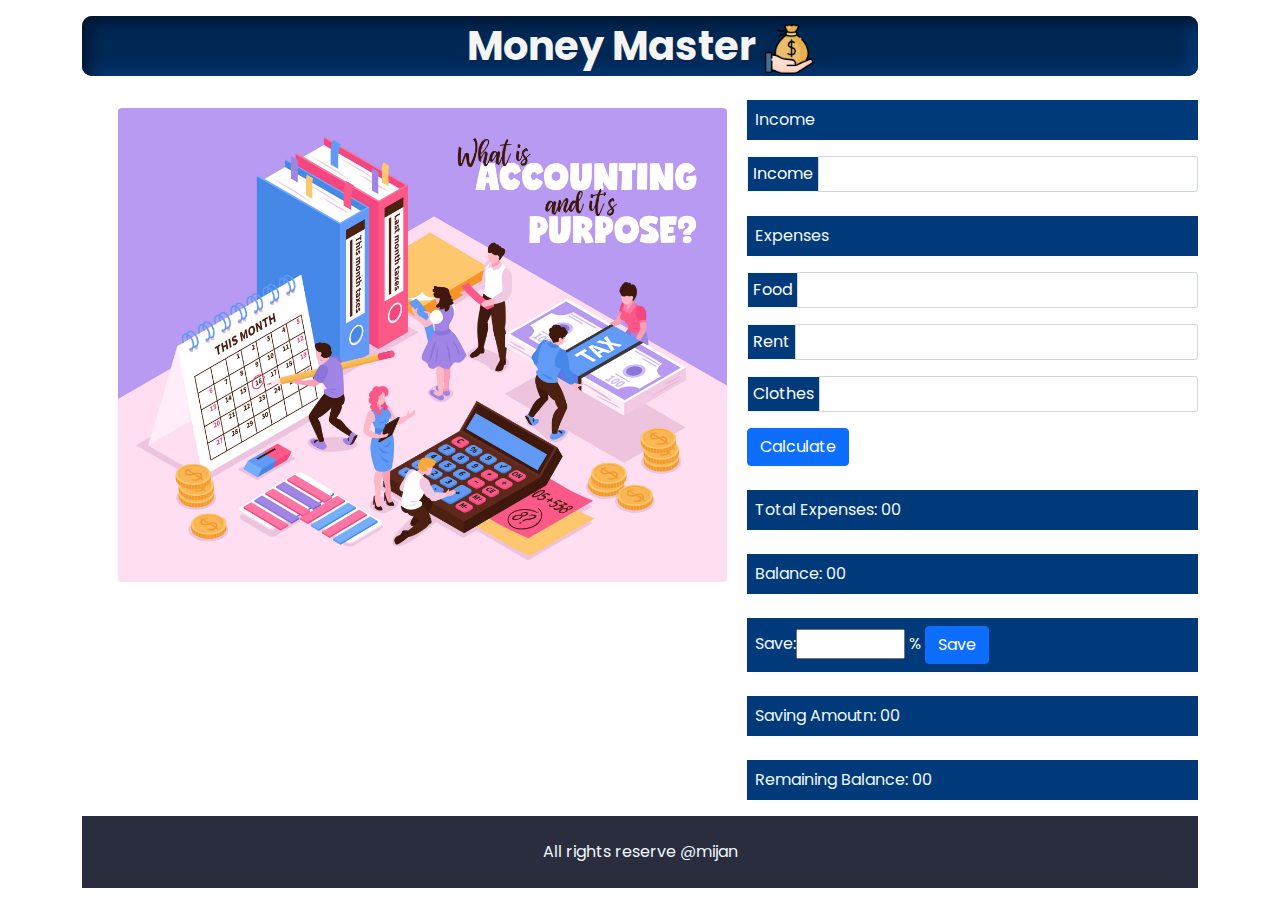
<file: index.html>
<!DOCTYPE html>
<html lang="en">

    <head>
        <!-- Required meta tags -->
        <meta charset="utf-8" />
        <meta name="viewport" content="width=device-width, initial-scale=1" />
        
        <link rel="stylesheet" href="css/bootstrap-icons.css">
        <!-- Bootstrap CSS -->
            <link rel="stylesheet" href="css/bootstrap.min.css">
        <link rel="preconnect" href="https://fonts.googleapis.com" />
        <link rel="preconnect" href="https://fonts.gstatic.com" crossorigin />
        <link href="https://fonts.googleapis.com/css2?family=Poppins:wght@300&family=The+Nautigal:wght@700&display=swap"
            rel="stylesheet" />

        <title>Money Maste</title>
        <link rel="stylesheet" href="css/style.css">
       
    </head>

    <body>
        <!-- layout -->

        <div class="container  mx-auto">
            <div class=" text-center input-card mt-3">
            <a class="navbar-brand m-auto fw-bold fs-1" style="color: whitesmoke" href="#">
                <span> Money Master <img src="img/salary.png" alt="" width="50" height="50"></span>
           </a>
            </div>
            <div class="row">  
              <div class="col-sm-7 p-2 mt-4">
                  <dir class="row">
                      <div class="col-12  ">
                        <img src="img/30658.jpg" id="images" alt="" class="img-fluid rounded mx-auto d-block">
                      </div>

                  </dir>
                  
              </div>
              <div class="col-sm-5">
                <p class="mt-4 color-1 p-2">Income</p>
                     <div class="input-group input-group-sm mb-3">
                        <span class="label" >Income </span>
                        <input type="number" class="form-control" aria-label="Sizing example input"
                            aria-describedby="inputGroup-sizing-sm" id="income-input" />
                    </div>
                    <p class="mt-4 color-1 p-2">Expenses</p>
                    <div class="input-group input-group-sm mb-3">
                        <span class="label" >Food</span>
                        <input type="number" class="form-control" aria-label="Sizing example input"
                            aria-describedby="inputGroup-sizing-sm" id="item-input-1" />
                    </div>
                    <div class="input-group input-group-sm mb-3">
                        <span class="label" >Rent </span>
                        <input type="number" class="form-control" aria-label="Sizing example input"
                            aria-describedby="inputGroup-sizing-sm" id="item-input-2" />
                    </div>
                    <div class="input-group input-group-sm mb-3">
                        <span class="label">Clothes</span>
                        <input type="number" class="form-control" aria-label="Sizing example input"
                            aria-describedby="inputGroup-sizing-sm" id="item-input-3" />
                    </div>
                    
                    <button type="button"  class="btn btn-primary  " id="calculate-btn" >Calculate </button>
                    <p class="mt-4 color-1 p-2">Total Expenses: <span id="expenses-total">00</span></p>
                    <p class="mt-4 color-1 p-2">Balance: <span id="balance">00</span></p>
                    
                    
                    <p class="mt-4 color-1 p-2">Save:<input class="col-md-3 col" type="" id="percent-input"/> % <Button class="btn btn-primary" id="saving">Save</Button></p>

                    <p class="mt-4 color-1 p-2">Saving Amoutn: <span id="saving-amount">00</span></p>

                    <p class="mt-4 color-1 p-2">Remaining Balance: <span id="remaining-balance">00</span></p>

              </div>
            </div>
            <footer class='text-center'>
                <p class='p-4'>
                    All rights reserve @mijan
                </p>

            </footer>
        </div>
              <script src="js/app.js"></script>

    </body>
</html>
</file>
<file: css/style.css>
body {
    font-family: "Poppins", sans-serif !important;
   
}



.input-card {    
border-radius: 10px;
background: #002855;
box-shadow: inset 7px 7px 14px #001630,
inset -7px -7px 14px #003a7a;
}

.print-button,
.download-button {
    color: #1D9AF2;
    background-color: #292D3E;
    border: 1px solid #1D9AF2;
    border-radius: 4px;
    padding: 0 15px;
    cursor: pointer;
    height: 32px;
    font-size: 14px;
    transition: all 0.2s ease-in-out;
}


.label{
    background-color: #003a7a;
    color: #ffffff;
    padding: 5px;
    border: 1px solid aliceblue;
}
footer{
    color: aliceblue;
    background-color: #292D3E;
}
.color-1{
    color: aliceblue;
    background-color: #003a7a;
}
.form-control{
    color: #000;
   
}
#images{
    align-items: center;
    max-width: 100%;
    height: auto;
}
#income-input{
    color: #000;
    font-weight: 700;
}
#item-input-1 {
    color: #000;
    font-weight: 700;
}
 #item-input-2{
    color: #000;
    font-weight: 700;
}
 #item-input-3{
    color: #000;
    font-weight: 700;
}
#calculate-btn{
text-align: center;
}
</file>
